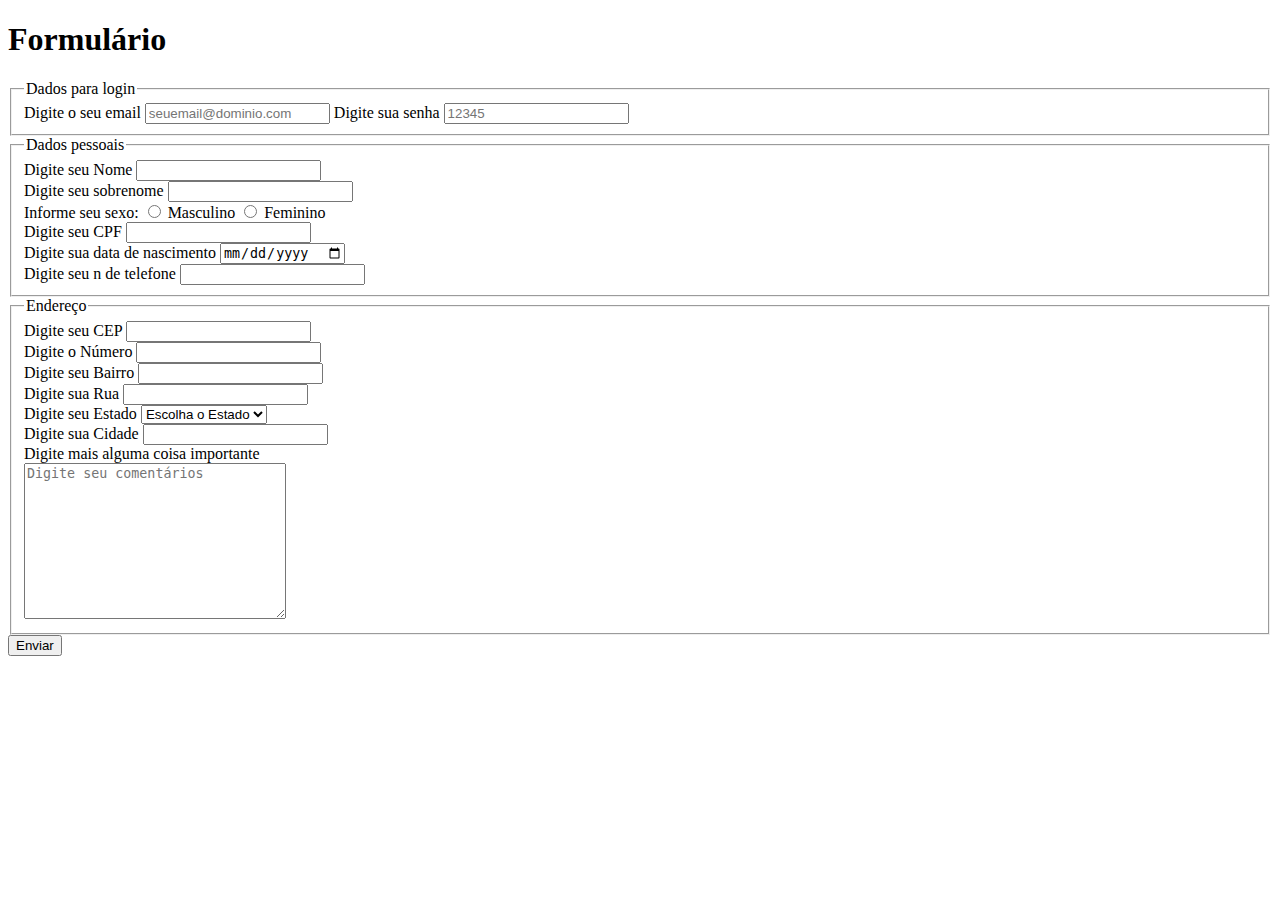
<file: Sprint 1/Atividades/formulário - Kenzie.html>
<!DOCTYPE html>
<html lang="en">
<head>
    <meta charset="UTF-8">
    <meta http-equiv="X-UA-Compatible" content="IE=edge">
    <meta name="viewport" content="width=device-width, initial-scale=1.0">
    <title>Document</title>
</head>
<body>
    <h1>Formulário</h1>

    <form action="">
        <fieldset>
            <legend>Dados para login</legend>
            <label for="email">Digite o seu email</label>
            <input type="text" name="email" id="email" placeholder="seuemail@dominio.com">
            <label for="senha">Digite sua senha</label>
            <input type="password" name="senha" id="email" placeholder="12345">
        </fieldset>
    </form>

    <form action="">
        <fieldset>
            <legend>Dados pessoais</legend>
            <label for="nome">Digite seu Nome</label>
            <input type="text" name="nome" id="nome">
            <br>
            <label for="sobrenome">Digite seu sobrenome</label>
            <input type="text" name="sobrenome" id="sobrenome">
            <br>
            <span>Informe seu sexo:</span>
            <input type="radio" name="sexo" id="sexo">
            <label for="Masculino">Masculino</label>
            <input type="radio" name="sexo" id="sexo">
            <label for="Feminino">Feminino</label>
            <br>
            <label for="CPF">Digite seu CPF</label>
            <input type="number" name="CPF" id="CPF">
            <br>
            <label for="nasc">Digite sua data de nascimento</label>
            <input type="date" name="nasc" id="nasc">
            <br>
            <label for="tel">Digite seu n de telefone</label>
            <input type="number" name="tel" id="tel">
        </fieldset>
    </form>

    <form action="">
        <fieldset>
            <legend>Endereço</legend>

            <label for="cep">Digite seu CEP</label>
            <input type="number" id="cep">

            <br>
            <label for="numero">Digite o Número</label>
            <input type="number" id="numero">

            <br>
            <label for="bairro">Digite seu Bairro</label>
            <input type="text" id="bairro">

            <br>
            <label for="rua">Digite sua Rua</label>
            <input type="text" id="rua">

            <br>
            <label for="estado">Digite seu Estado</label>
            <select name="estado" id="estado">
                <option value="">Escolha o Estado</option>
                <option value="SP">São Paulo</option>
                <option value="MG">Minas Gerais</option>
                <option value="TO">Tocatins</option>
                <option value="PR">Paraná</option>
            </select>

            <br>
            <label for="cep">Digite sua Cidade</label>
            <input type="text" id="cep">

            <br>
            <label for="coment">Digite mais alguma coisa importante</label>
            <br>
            <textarea name="coment" id="coment" cols="30" rows="10" placeholder="Digite seu comentários"></textarea>
        </fieldset>
    </form>

    <button>Enviar</button>

</body>
</html>
</file>
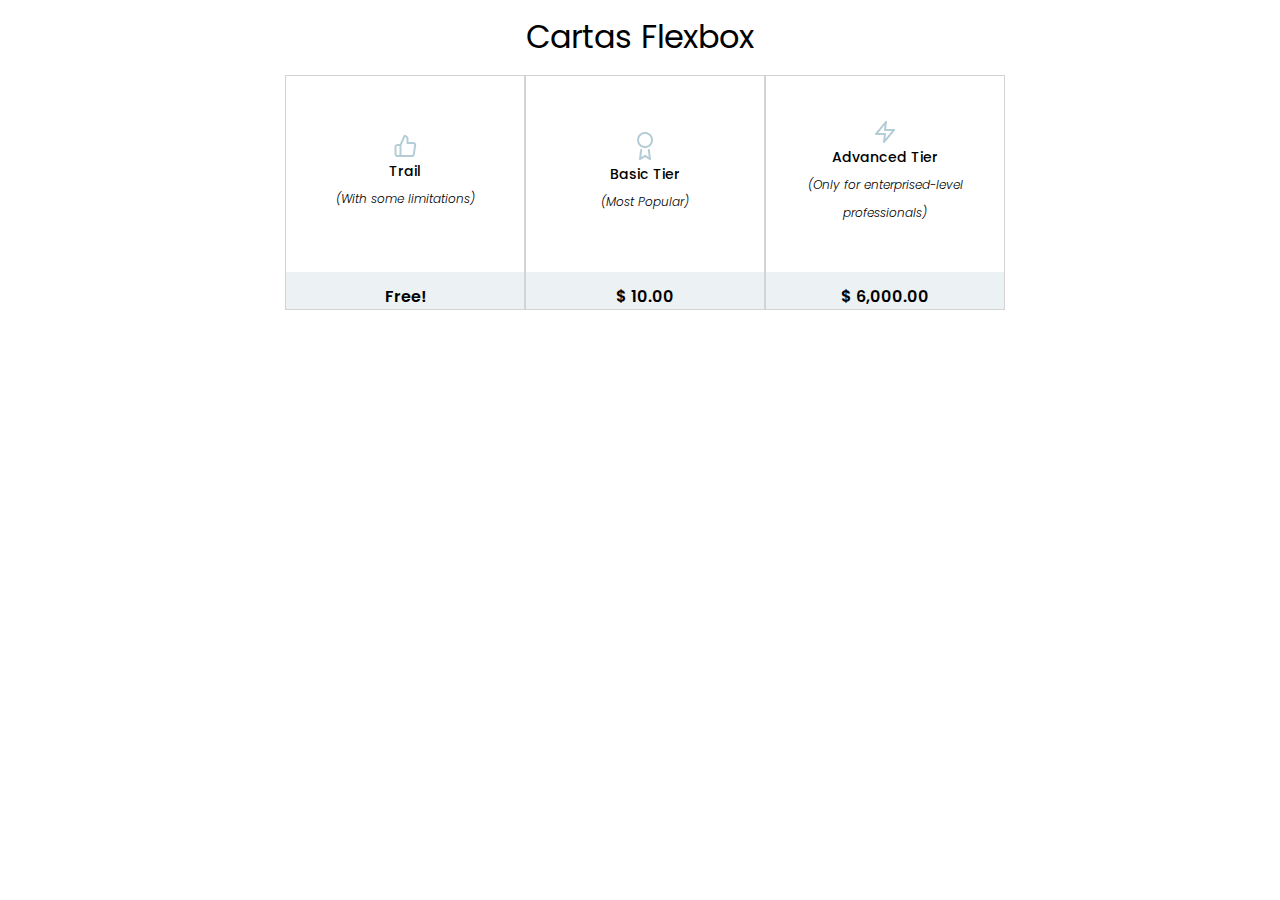
<file: Sprint 1/Entregas/S1B07 Entrega - CSS- Cartas Flexbox/cards.html>
<!DOCTYPE html>
<html lang="en">
<head>
    <meta charset="UTF-8">
    <meta http-equiv="X-UA-Compatible" content="IE=edge">
    <meta name="viewport" content="width=device-width, initial-scale=1.0">
    <title>Flex-cards</title>
    <link rel="preconnect" href="https://fonts.googleapis.com">
    <link rel="preconnect" href="https://fonts.gstatic.com" crossorigin>
    <link href="https://fonts.googleapis.com/css2?family=Poppins:ital,wght@0,100;0,200;0,300;0,400;0,500;0,600;0,700;0,800;0,900;1,100;1,200;1,300;1,400;1,500;1,600;1,700;1,800;1,900&family=Roboto:ital,wght@0,100;0,300;0,400;0,500;0,700;0,900;1,100;1,300;1,400;1,500;1,700;1,900&display=swap" rel="stylesheet">
    <link rel="stylesheet" href="style.css">
    <link rel="stylesheet" href="reset.css">
</head>
<body>
    <main>
        <h1>Cartas Flexbox</h1>

        <div class="flex-container">

            <section class="flex-card">
                <div>
                    <img src="./joinha.png" alt="">
                    <h2>Trail</h2>
                    <p>(With some limitations)</p>
                </div>
                <p class="price">Free!</p>
            </section>

            <section class="flex-card">
                <div>
                    <img src="./bola.png" alt="" >
                    <img src="./bola_2.png" alt="">
                    <h2>Basic Tier</h2>
                    <p>(Most Popular)</p>
                </div>
                <p class="price">$ 10.00</p>
            </section>


            <section class="flex-card">
                <div>
                    <img src="./raio.png" alt="">
                    <h2>Advanced Tier</h2>
                    <p>(Only for enterprised-level professionals) </p>
                </div>
                    <p class="price">$ 6,000.00</p>
            </section>

        </div>
    </main>
</body>
</html>
</file>
<file: Sprint 1/Entregas/S1B07 Entrega - CSS- Cartas Flexbox/style.css>
*{
  font-family: 'Poppins', sans-serif;
}



h1{
  text-align: center;
}


.flex-container{
  display: flex;
  justify-content: space-around;
  width: 80%;
  max-width: 710px;
  margin: 0 auto;
  align-content: center;
}

.flex-card{
  color: black;
  display: flex;
  flex-direction: column;
  justify-content: center;
  align-items: center;
  text-align: center;
  height: 233px;
  width: 238px;
  border: 1.3px solid lightgray;
}
  .flex-card div{
      display: flex;
      align-items: center;
      justify-content: center;
      flex-direction: column;
      flex-grow: 1;
      
  }
      .flex-card div h2{
          font-weight: 500;
          font-size: 14px;
          line-height: 28px;
          text-align: center;
      }
      .flex-card div p{
          font-weight: 300;
          font-style: italic;
          font-size: 12px;
          line-height: 28px;
          text-align: center;
      }


.flex-card>p{
  font-weight: 600;
  font-size: 16px;
  line-height: 24px;
  flex-direction: row;
  justify-content: center;
  align-items: center;
  width: 238px;
  padding: 13px 0 0 0;
  background: #ECF1F4;
  
}
</file>
